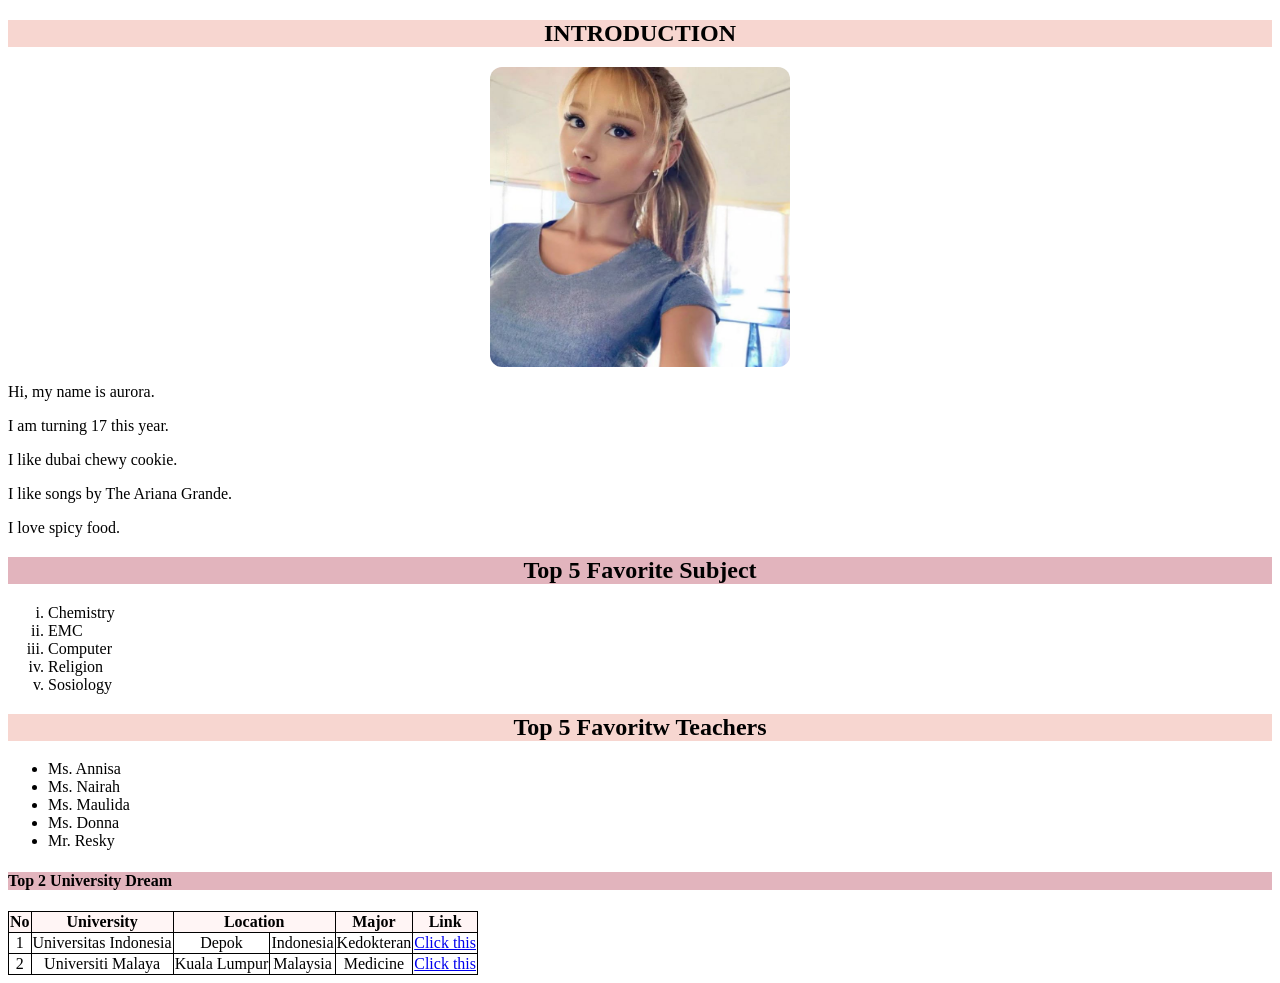
<file: index.html>
<!DOCTYPE html>
<html lang="en">
<head>
    <meta charset="UTF-8">
    <meta name="viewport" content="width=device-width, initial-scale=1.0">
    <title>Document</title>
    <style>
      table, th, td {
       border: 1px solid black;
       border-collapse: collapse;
        /* background-color: #458393  */
        width:auto;
        text-align: center;
      }
      th{ 
        background-color: #FFF5F5;
      }
      td{
        background-color: white;
      }
    </style>
</head>
<body>
     <h2 style="background-color:#F7D6D0; color:black; text-align:center">INTRODUCTION</h2>
  <img src="Ari.jpeg" alt="Ariana-Grande" width="300" height="300" style="border-radius:4% ;display: block;margin-left: auto; margin-right: auto;"> 
  <p style="color:black">Hi, my name is aurora. </p>
  <p style="color:black">I am turning 17 this year.</p>
  <p style="color:black">I like dubai chewy cookie.</p>
  <p style="color:black">I like songs by The Ariana Grande.</p>
  <p style="color:black">I love spicy food.</p>
   
  <h2 style="color:black;background:#E2B4BD; text-align:center">Top 5 Favorite Subject</h2>
  <ol type="i">
    <li>Chemistry</li>
    <li>EMC</li>
    <li>Computer</li>
    <li>Religion</li>
    <li>Sosiology</li>
    </ol>
  <h2 style="color:black;background:#F7D6D0; text-align:center">Top 5 Favoritw Teachers</h2>
  <ul style="list-style-type: disc;">
     <li>Ms. Annisa</li>
     <li>Ms. Nairah</li>
     <li>Ms. Maulida</li>
     <li>Ms. Donna</li>
     <li>Mr. Resky</li>
   </ul>
   <!-- This is for tablenya -->
 <h4 style="background-color:#E2B4BD; color:black">Top 2 University Dream</h4>
 <table>
  <!--row untuk header-->
  <tr>
    <th>No</th>
    <th>University</th>
    <th colspan="2">Location</th>
    <th>Major</th>
    <th>Link</th>
  </tr>
  <!--rows untuk data-->
  <tr>
    <td>1</td>
    <td>Universitas Indonesia </td>
    <td>Depok</td>
    <td>Indonesia</td>
    <td>Kedokteran</td>
      <td>
      <a href="ui.html">Click this </a>
      </td>
  </tr>

  <tr>
    <td>2</td>
    <td>Universiti Malaya</td>
    <td>Kuala Lumpur</td>
    <td>Malaysia</td>
    <td>Medicine</td>
     <td>
      <a href="https://www.um.edu.my/" target="_blank">Click this</a>
      </td>
  </tr>
 </table> 
</body>
</html>
</file>
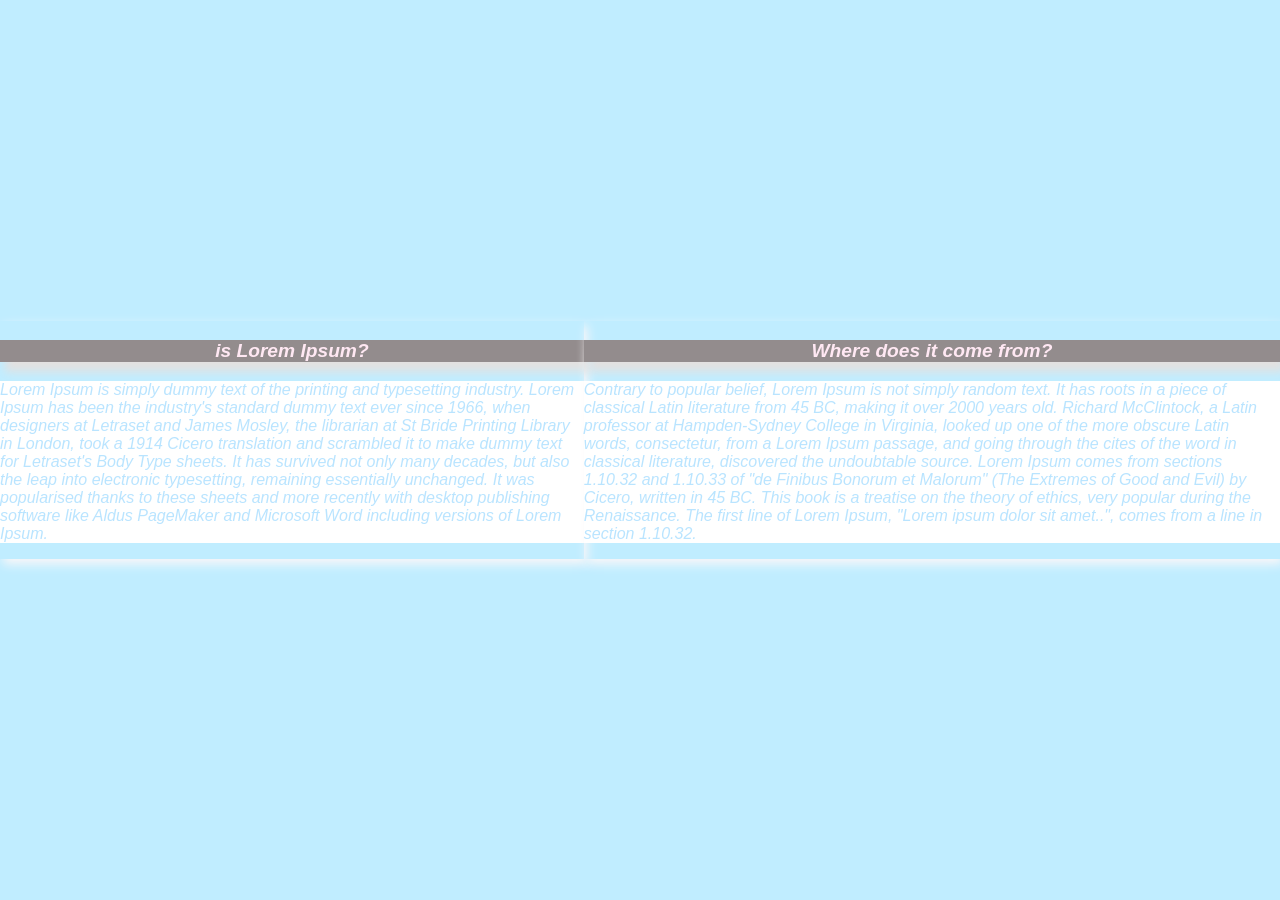
<file: cssexternal.html>
<!DOCTYPE html>
<html lang="en">
<head>
    <meta charset="UTF-8">
    <meta name="viewport" content="width=device-width, initial-scale=1.0">
    <title>CSS External</title>
    <link rel="stylesheet" href="style.css">
</head>
<body>
    <div class="section section-1">
    <p class="title">is Lorem Ipsum?</p>
   <p>Lorem Ipsum is simply dummy text of the printing and typesetting industry. Lorem Ipsum has been the industry's standard dummy text ever since 1966, when designers at Letraset and James Mosley, 
    the librarian at St Bride Printing Library in London, took a 1914 Cicero translation and scrambled it to make dummy text for Letraset's Body Type sheets. It has survived not only many decades, 
    but also the leap into electronic typesetting, remaining essentially unchanged. It was popularised thanks to these sheets and more recently with desktop publishing software like Aldus PageMaker 
    and Microsoft Word including versions of Lorem Ipsum.</p>
    </div>

    <div class="section section-2">
    <p class="title">Where does it come from?</p>
    <p>Contrary to popular belief, Lorem Ipsum is not simply random text. It has roots in a piece of classical Latin literature from 45 BC, making it over 2000 years old. Richard McClintock, a Latin 
        professor at Hampden-Sydney College in Virginia, looked up one of the more obscure Latin words, consectetur, from a Lorem Ipsum passage, and going through the cites of the word in classical 
        literature, discovered the undoubtable source. Lorem Ipsum comes from sections 1.10.32 and 1.10.33 of "de Finibus Bonorum et Malorum" (The Extremes of Good and Evil) by Cicero, written in 45 BC.
         This book is a treatise on the theory of ethics, very popular during the Renaissance. The first line of Lorem Ipsum, "Lorem ipsum dolor sit amet..", comes from a line in section 1.10.32.</p>
    </div>
</body>

</html>
</file>
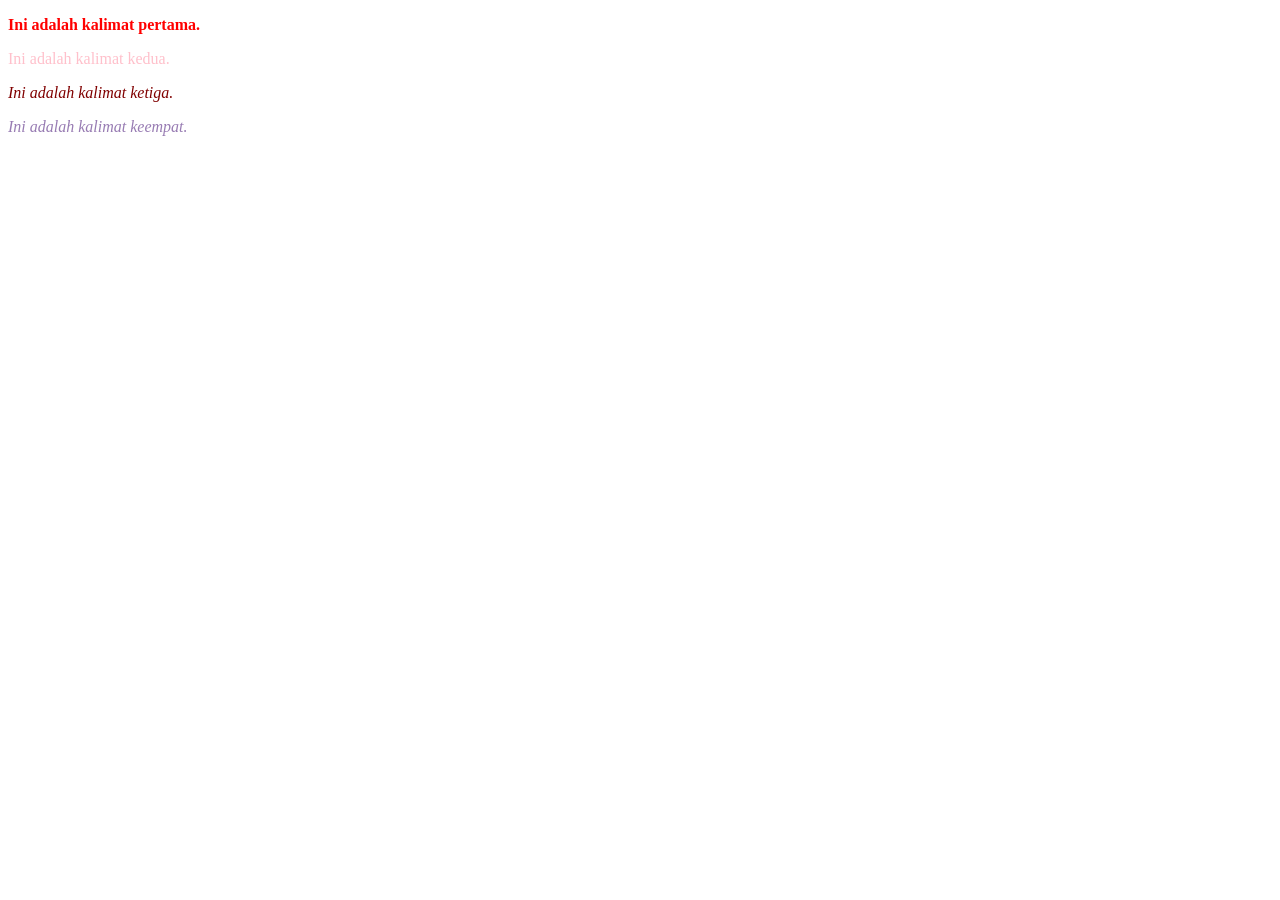
<file: latihancss.html>
<!DOCTYPE html>
<html lang="en">
<head>
    <meta charset="UTF-8">
    <meta name="viewport" content="width=device-width, initial-scale=1.0">
    <title>Latihan CSS</title>
    <style>
        p{
            font-family: Georgia, 'Times New Roman', Times, serif;
            color: pink;
            font-weight: 500;
        }
        .momo{
            font-style: italic;
        color: maroon;
        font-weight: 500;
        }
        .chiko{
            font-style: italic;
            color: rgb(152, 124, 179);
        }

    </style>
</head>
<body>
    <p style="font-weight: bold; color: red;">Ini adalah kalimat pertama.</p>
    <p>Ini adalah kalimat kedua.</p>
    <p class="momo">Ini adalah kalimat ketiga.</p>
    <p class="chiko">Ini adalah kalimat keempat.</p>
</body>
</html>
</file>
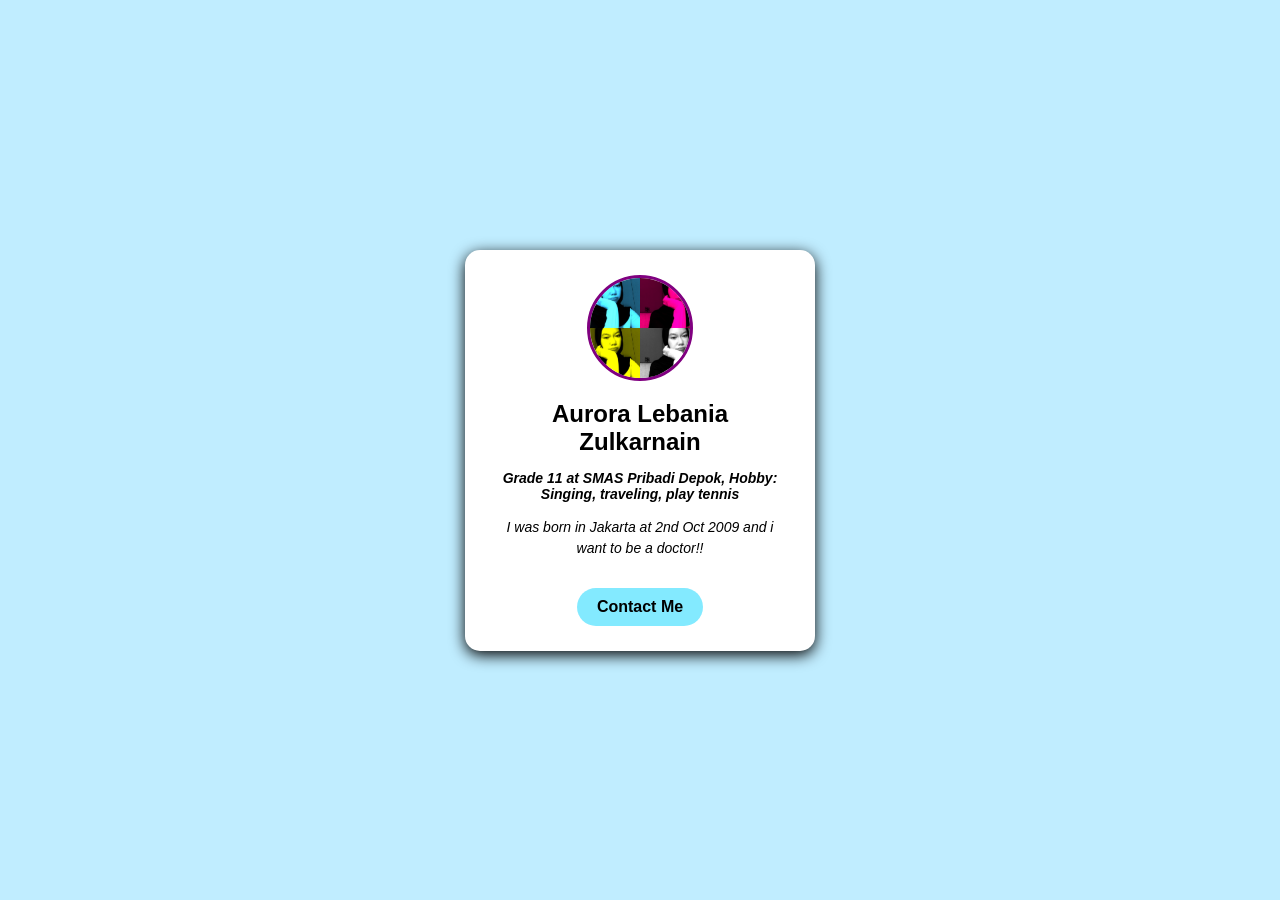
<file: personalCSS.html>
<!DOCTYPE html>
<html lang="en">
<head>
    <meta charset="UTF-8">
    <meta name="viewport" content="width=device-width, initial-scale=1.0">
    <title>personal-CSS day 1</title>
    <link rel="stylesheet" href="style.css">
</head>
<body>
    <div class="card">
          <img src="aurora.jpg" alt="Foto profil Aurora Lebania Zulkarnain" class="foto-profil">
          <h2 class="nama">Aurora Lebania Zulkarnain</h2>
          <p class="state">Grade 11 at SMAS Pribadi Depok, Hobby: Singing, traveling, play tennis</p>
          <p class="bio">I was born in Jakarta at 2nd Oct 2009 and i want to be a doctor!!</p>
          <a href="#" class="contact">Contact Me</a>
    </div>
</body>
</html>
</file>
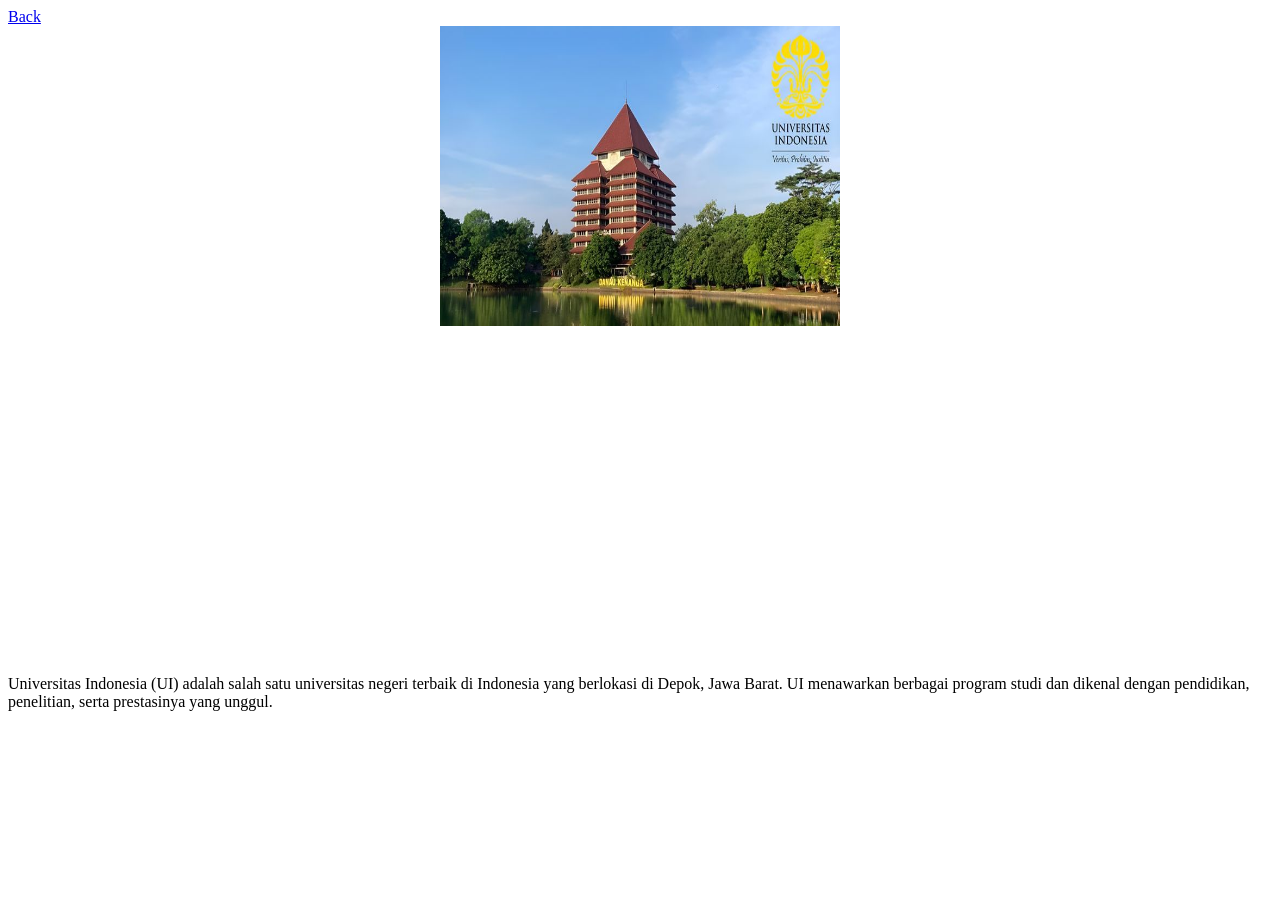
<file: ui.html>
<!DOCTYPE html>
<html lang="en">
<head>
    <meta charset="UTF-8">
    <meta name="viewport" content="width=device-width, initial-scale=1.0">
    <title>Universitas Indonesia</title>

    <style>
        img{
            display: block;
            margin-left: auto;
            margin-right: auto;
        }
        iframe{
            display: block;
            margin-left: auto;
            margin-right: auto;
        }
    </style>
</head>
<body>
    <a href="index.html">Back</a>
    <img src="ui.jpeg" height="300" width="400" alt="Gedung Universitas Indonesia di tepi Danau Kenanga">
    
    <br>
    <iframe width="560" height="315" src="https://www.youtube.com/embed/mGygzbPz7WY?si=SNGkShoP020nCO3S" title="Video tentang Universitas Indonesia" frameborder="0" allow="accelerometer; autoplay; clipboard-write; encrypted-media; gyroscope; picture-in-picture; web-share" referrerpolicy="strict-origin-when-cross-origin" allowfullscreen></iframe>
    
    <p>
        Universitas Indonesia (UI) adalah salah satu universitas negeri terbaik di Indonesia yang berlokasi di Depok, Jawa Barat. UI menawarkan berbagai program studi dan dikenal dengan pendidikan, penelitian, serta prestasinya yang unggul.
    </p>
</body>
</html>
</file>
<file: style.css>
.title{
    font-weight: bold;
    font-size: larger;
    color: rgb(255, 232, 243);
    font-family:'Gill Sans', 'Gill Sans MT', Calibri, 'Trebuchet MS', sans-serif;
    background-color:rgb(147, 140, 141);
    box-shadow: 5px 10px 10px rgb(227, 225, 225);
    text-align: center;
    /* 3px untuk offset-x (koordinat x)
    5px untuk koordinat y
    10px untuk blur */
}
p{
    color:rgba(150, 215, 255, 0.663);
    font-style: italic;
    background: white; 
}

.section {
    margin-bottom: 20px;
    /* ini untuk jarak batas bawah dengan next section*/
    box-shadow: 3px 5px 10px rgb(252, 247, 248); 

}

/* mengatur tampilan latar belakang halaman */

body{
    background-color: hsla(197, 100%, 79%, 0.59);
    font-family:'Segoe UI', Tahoma, Geneva, Verdana, sans-serif;
    display: flex;
    justify-content: center;
    align-items: center;
    min-height: 100vh;
    margin: 0;
}

.card {
    background-color: white;
    width: 300px;
    padding: 25px;
    border-radius: 15px;
    box-shadow: 0 4px 15px;
    text-align: center;
}

.foto-profil {
    width: 100px;
    height: 100px;
    border-radius: 50%;
    object-fit: cover;
    border: 3px solid purple;
}

.nama {
    color: black;
    margin: 15px 0 5px 0;
}

.state {
    color: black;
    font-size: 14px;
    font-weight: bold;
    margin-bottom: 15px;
}

.bio {
    color: black;
    font-size: 14px;
    line-height: 1.5;
}

.contact {
    display: inline-block;
    margin-top: 15px;
    padding: 10px 20px;
    background-color: rgb(131, 234, 255);
    color: black;
    text-decoration: none;
    border-radius: 20px;
    font-weight: bold;
}
</file>
